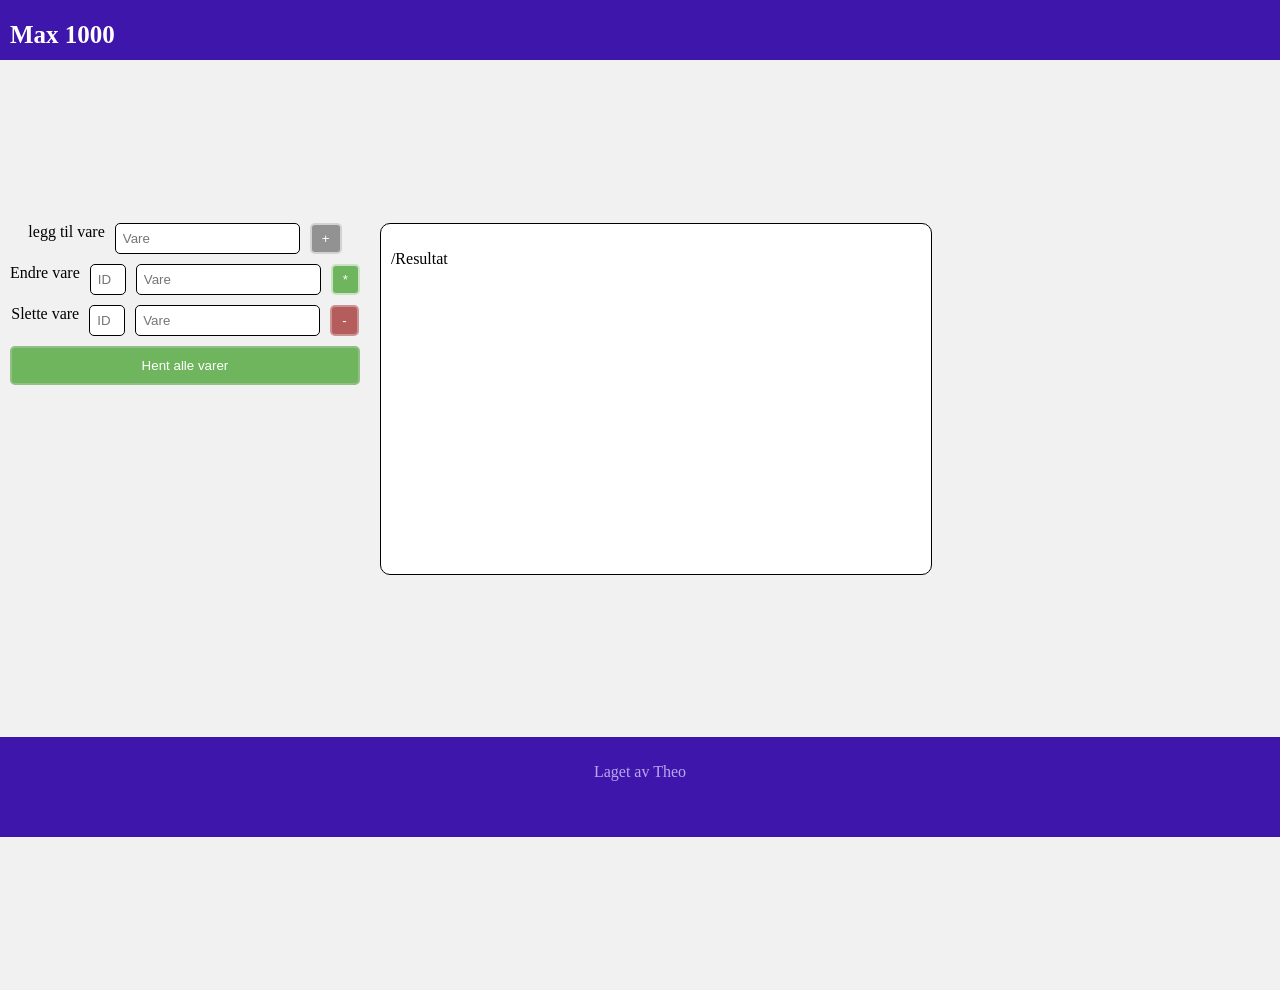
<file: Frontend/index.html>
<!DOCTYPE html>
<html lang="en">
<head>
    <meta charset="UTF-8">
    <meta name="viewport" content="width=device-width, initial-scale=1.0">
    <title>Max 1000</title>
    <link rel="stylesheet" href="style.css">
</head>
<body>
    <nav><h1>Max 1000</h1></nav>

    <div class="innput-panel">
        <div class="Box">
            <label>legg til vare</label>
            <input id="vare" type="text" placeholder="Vare">
            <button id="Lakt_til_vare">+</button>
        </div>

        <div class="Box">
            <label>Endre vare</label>
            <input id="input_id1" type="text" placeholder="ID">
            <input id="vare" type="text" placeholder="Vare">
            <button id="endret_vare">*</button>
        </div>

        <div class="Box">
            <label>Slette vare</label>
            <input id="input_id2" type="text" placeholder="ID">
            <input type="text" placeholder="Vare">
            <button id="slette_vare">-</button>
        </div>

        <button id="all_varer">Hent alle varer</button>
    </div>

    <div class="panel">
        <div id="terminal">
            <p>/Resultat</p>
        </div>

    </div>

    <footer><p>Laget av Theo</p></footer>
    
</body>
</html>
</file>
<file: Frontend/style.css>
body{
    margin: 0px;
    background-color: #f1f1f1;
    display: flex;
    flex-wrap: wrap;
    min-height: 110vh;
}

nav{
    width: 100%;
    height: 60px;
    background-color: #3E16AC;
    color: rgb(255, 255, 255);
    display: flex;
}

nav h1{
    font-size: 25px;
    padding-left: 10px;

}

.innput-panel{
    display: flex;
    flex-direction: column;
    gap: 10px;
    padding: 10px;
 
}

.Box{
    display: flex;
    justify-content: center;
    gap: 10px;
}

input{
    padding: 7px;
    border-radius: 5px;
    border: solid 1px rgb(0, 0, 0);
}

#input_id1, #input_id2 {
    width: 20px;
    padding: 7px;
    border-radius: 5px;
    border: solid 1px rgb(0, 0, 0);
}


/**knappene for å leggetil, endre, slette **/
#Lakt_til_vare{
    padding: 5px 10px;
    color: rgb(255, 255, 255);
    background-color: #929292;
    border: solid 2px #d2d2d2;
    border-radius: 5px;
}

#Lakt_til_vare :hover{
     background-color: hwb(0 24% 33%);

}

#endret_vare{
    padding: 5px 10px;
    color: rgb(255, 255, 255);
    background-color: #6EB55D;
    border: solid 2px #cae2c4;
    border-radius: 5px;
}

#slette_vare{
    padding: 5px 10px;
    color: rgb(255, 255, 255);
    background-color: #b55d5d;
    border: solid 2px #cb9292;
    border-radius: 5px;

}

/**knapper for å hente alle varer**/
#all_varer{
    background-color: #6EB55D;
    padding: 10px 10px;
    border: solid 2px #91bf86 ;
    color: #ffffff;
    border-radius: 5px;
}


#all_varer:hover{
    background-color: #547e4a;

}
 
.panel{
    padding: 10px;

}

#terminal{
    width: 550px;
    height: 350px;
    background-color: #ffffff;
    border-radius: 10px;
    border: solid 1px black;

}

#terminal p{
   padding: 10px;

}
   
footer{
    width: 100%;
    background-color: #3E16AC;
    height: 80px;
    display: flex;
    justify-content: center;
    padding: 10px;
    
}

footer p{
    color: #baa8ec;
    
}
</file>
